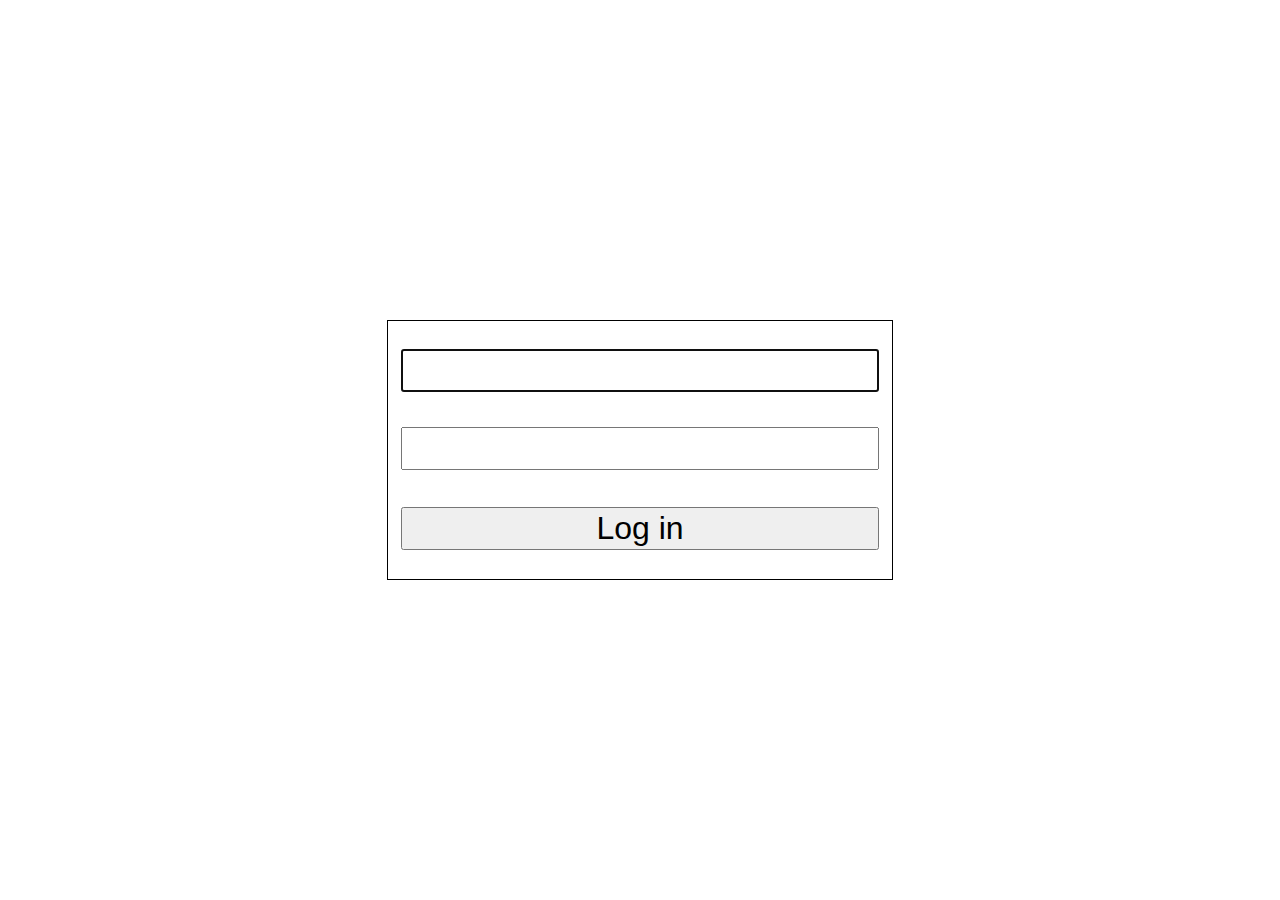
<file: inc/pages/manage_login.html>
<html>
<head>
	<title>Manage - Log In</title>
	<script type="text/javascript">function sf(){document.managelogin.username.focus();}</script>
	<style type="text/css">
		html, body, #wrapper {
			height:100%;
			margin: 0;
			padding: 0;
			border: none;
			text-align: center;
		}
		#wrapper {
			margin: 0 auto;
			text-align: center;
			vertical-align: middle;
		}
		#wrappertr {
			height: 25%;
		}
		input {
			width: 100%;
			font-size: 2em;
			text-align: center;
		}
	</style>
</head>
<body onload="sf();">
<table id="wrapper" width="100%">
<tr height="33%">
	<td colspan="3">
		&nbsp;
	</td>
</tr>
<tr>
	<td width="30%" style="font-size: 15em;font-weight: bold;">
		<!--<img src="/css/images/x.png" width="256px" height="256px" />-->
	</td>
	<td width="40%">
		<div style="height: 80%;border: 1px solid;padding: 10px;font-weight: bold;">
			<form action="?action=login" method="post" name="managelogin">
				<table width="100%" height="100%">
					<tr height="33%">
						<td>
							<input type="text" name="username" />
						</td>
					</tr>
					<tr height="33%">
						<td>
							<input type="password" name="password" />
						</td>
					</tr>
					<tr height="34%">
						<td>
							<input type="submit" value="Log in" />
						</td>
					</tr>
				</table>
			</form>
		</div>
	</td>
	<td width="30%" style="font-size: 15em;font-weight: bold;">
		<!--<img src="/css/images/x.png" width="256px" height="256px" />-->
	</td>
</tr>
<tr height="33%">
	<td colspan="3">
		&nbsp;
	</td>
</tr>
</table>
</body>
</file>
